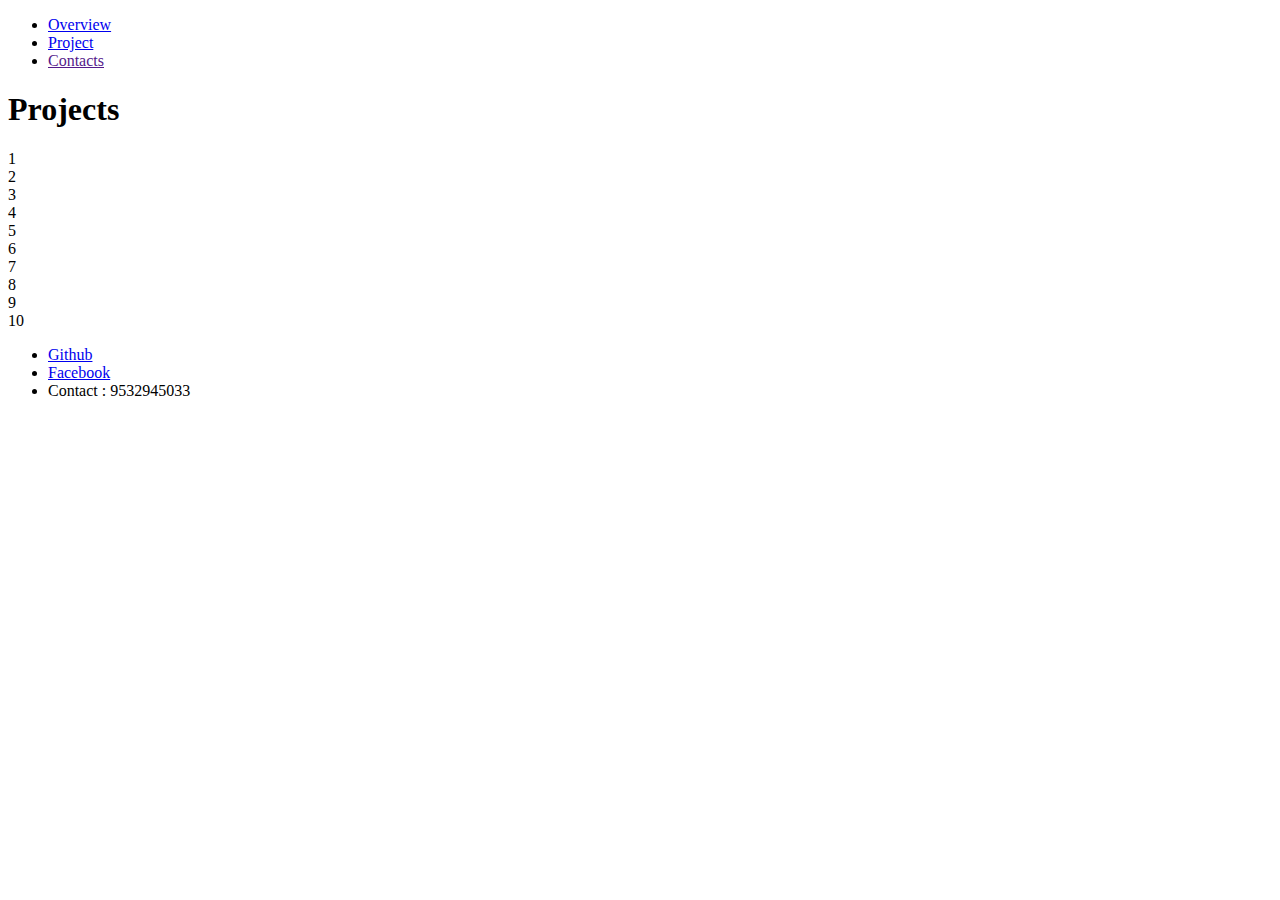
<file: projects.html>
<!DOCTYPE html>
<html>
<head>
	<!-- browser setting -->
	<meta charset="UTF-8">
	<meta content="width=device-width, initial-scale=1" name="viewport">
	
	<title>Projects</title>
</head>
<body>

	<!-- header -->
	<header>
		<!-- nar bar -->
		<div class = "nav-bar">
			<ul class = "main-nav">
				<li><a href="index.html">Overview</a></li>
				<li class = "push-right"><a href="projects.html">Project</a></li>
				<li class = "push-left"><a href="">Contacts</a></li>
			</ul>
		</div>
	</header>

	<h1> Projects </h1>

	<!-- projects panel -->
	<div class = "grid-container">
		<div class = "item">1</div>
		<div class = "item">2</div>
		<div class = "item">3</div>
		<div class = "item">4</div>
		<div class = "item">5</div>
		<div class = "item">6</div>
		<div class = "item">7</div>
		<div class = "item">8</div>
		<div class = "item">9</div>
		<div class = "item">10</div>
	</div>


	<!-- footer -->
	<footer>
		<ul>
			<li><a href="www.github.io.badallogical"> Github </a></li>
			<li><a href="www.facebook.com"> Facebook </a></li>
			<li> Contact : 9532945033 </li>
		</ul>
	</footer>
</body>
</html>
</file>
